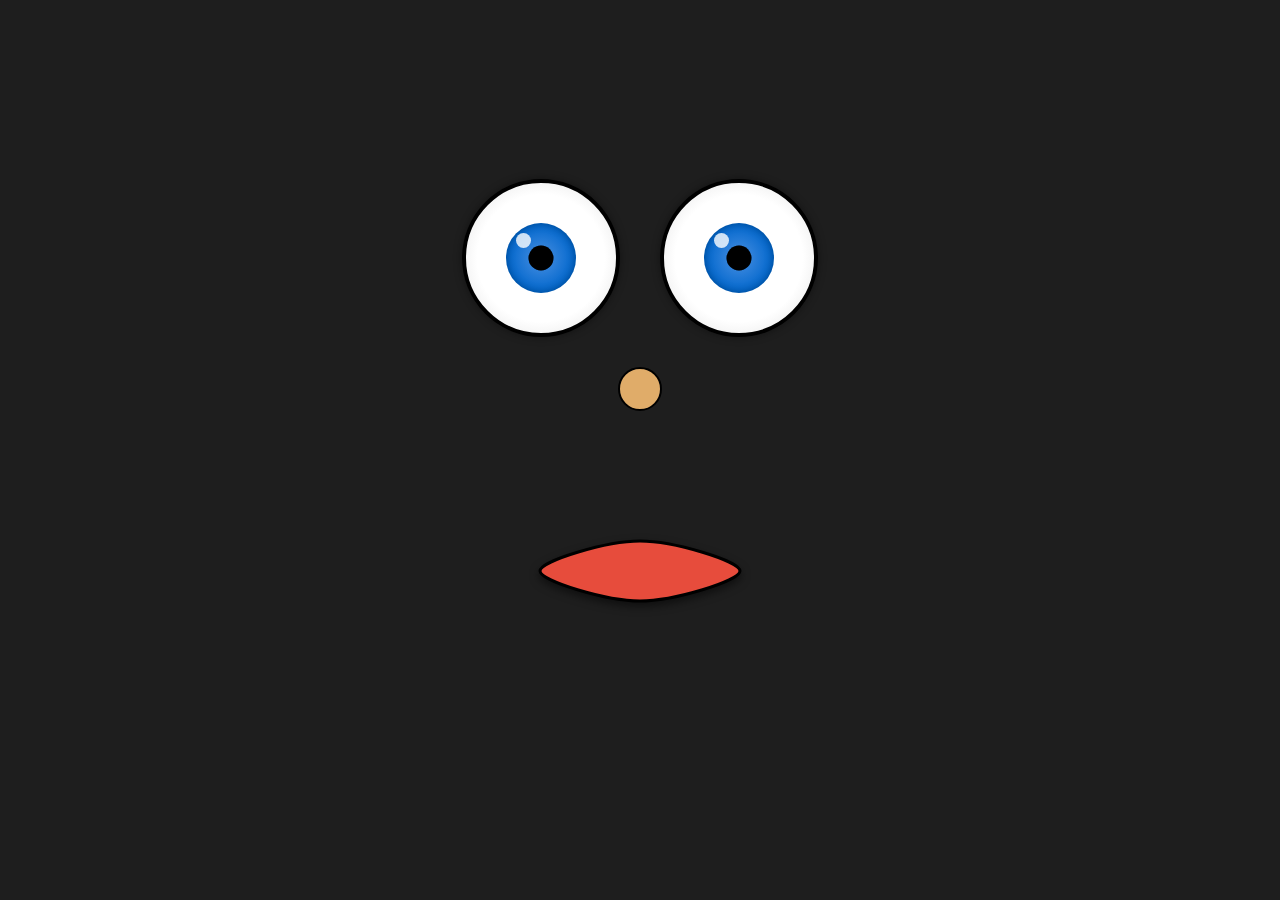
<file: eyes/index.html>
<!DOCTYPE html>
<html lang="en">
<head>
  <meta charset="UTF-8">
  <title>Žaidimas</title>
  <style>
    body {
      background: #1e1e1e;
      margin: 0;
      display: flex;
      flex-direction: column;
      align-items: center;
      justify-content: center;
      height: 100vh;
      color: #fff;
      font-family: sans-serif;
    }
    /* Eyes Container */
    .container {
      display: flex;
      gap: 40px;
      margin-bottom: 20px;
    }
    .eye {
      width: 150px;
      height: 150px;
      background: radial-gradient(circle, #fff 60%, #ddd);
      border: 4px solid #000;
      border-radius: 50%;
      position: relative;
      box-shadow: 0 0 8px rgba(0,0,0,0.4);
      overflow: hidden;
    }
    .iris {
      position: absolute;
      width: 70px;
      height: 70px;
      background: radial-gradient(circle, #4a90e2, #0066cc 70%);
      border-radius: 50%;
      top: 50%;
      left: 50%;
      transform: translate(-50%, -50%);
      transition: transform 0.15s ease-out;
      box-shadow: inset 0 0 8px rgba(0,0,0,0.3);
    }
    .iris::after {
      content: "";
      position: absolute;
      width: 15px;
      height: 15px;
      background: rgba(255,255,255,0.8);
      border-radius: 50%;
      top: 10px;
      left: 10px;
    }
    .pupil {
      position: absolute;
      width: 25px;
      height: 25px;
      background: #000;
      border-radius: 50%;
      top: 50%;
      left: 50%;
      transform: translate(-50%, -50%);
      box-shadow: inset 0 0 6px rgba(0,0,0,0.6);
    }
    /* Nose Styling */
    #nose {
      width: 40px;
      height: 40px;
      background: #e0ac69;
      border: 2px solid black;
      border-radius: 50%;
      position: relative;
      cursor: pointer;
      margin: 10px auto;
    }
    /* Booger Styling */
    .booger {
      position: absolute;
      width: 10px;
      height: 10px;
      background: #7ED321;
      border-radius: 50%;
      left: 50%;
      transform: translateX(-50%);
      top: 100%;
      opacity: 1;
      animation: boogerAnimation 1s forwards;
    }
    @keyframes boogerAnimation {
      0% {
        transform: translateX(-50%) translateY(0);
        opacity: 1;
      }
      100% {
        transform: translateX(-50%) translateY(50px);
        opacity: 0;
      }
    }
    /* SVG Mouth Styling */
    #mouthSVG {
      cursor: pointer;
      user-select: none;
      overflow: visible;
      filter: drop-shadow(0 4px 4px rgba(0,0,0,0.5));
    }
    #mouthPath {
      fill: #e74c3c;
      stroke: black;
      stroke-width: 3;
    }
  </style>
</head>
<body>
  <!-- Eyes -->
  <div class="container">
    <div class="eye">
      <div class="iris">
        <div class="pupil"></div>
      </div>
    </div>
    <div class="eye">
      <div class="iris">
        <div class="pupil"></div>
      </div>
    </div>
  </div>
  
  <!-- Nose -->
  <div id="nose"></div>
  
  <!-- SVG Mouth (Coordinate system: 0,0 to 300,300) -->
  <svg id="mouthSVG" width="300" height="300">
    <path id="mouthPath" d="M150,120 C200,120 250,150 150,180 C50,150 100,120 150,120 Z"/>
  </svg>
  
  <script>
    // --------------------------
    // Eyes Follow the Mouse
    // --------------------------
    document.addEventListener('mousemove', (event) => {
      document.querySelectorAll('.eye').forEach(eye => {
        const iris = eye.querySelector('.iris');
        const rect = eye.getBoundingClientRect();
        const centerX = rect.left + rect.width / 2;
        const centerY = rect.top + rect.height / 2;
        const deltaX = event.clientX - centerX;
        const deltaY = event.clientY - centerY;
        const angle = Math.atan2(deltaY, deltaX);
        const maxDisplacement = 20;
        const offsetX = Math.cos(angle) * maxDisplacement - 35;
        const offsetY = Math.sin(angle) * maxDisplacement - 35;
        iris.style.transform = `translate(${offsetX}px, ${offsetY}px)`;
      });
    });
    
    // --------------------------
    // Bouncy Mouth with Draggable Anchors (SVG)
    // --------------------------
    // Define four anchor points for the mouth: top, right, bottom, left
    const anchors = [
      { name: 'top',    rest: { x: 150, y: 120 }, pos: { x: 150, y: 120 }, vel: { x: 0, y: 0 } },
      { name: 'right',  rest: { x: 250, y: 150 }, pos: { x: 250, y: 150 }, vel: { x: 0, y: 0 } },
      { name: 'bottom', rest: { x: 150, y: 180 }, pos: { x: 150, y: 180 }, vel: { x: 0, y: 0 } },
      { name: 'left',   rest: { x: 50,  y: 150 }, pos: { x: 50,  y: 150 }, vel: { x: 0, y: 0 } }
    ];
    
    let activeAnchor = null;
    let dragOffset = { x: 0, y: 0 };
    
    const svg = document.getElementById('mouthSVG');
    const mouthPath = document.getElementById('mouthPath');
    
    // Convert mouse/touch event coordinates to SVG coordinates.
    function getSVGPoint(evt) {
      const pt = svg.createSVGPoint();
      pt.x = evt.clientX;
      pt.y = evt.clientY;
      return pt.matrixTransform(svg.getScreenCTM().inverse());
    }
    
    // Compute a smooth closed curve (using Catmull-Rom to Cubic Bezier conversion)
    function updateMouthPath() {
      let d = "";
      const n = anchors.length;
      for (let i = 0; i < n; i++) {
        const p0 = anchors[(i - 1 + n) % n].pos;
        const p1 = anchors[i].pos;
        const p2 = anchors[(i + 1) % n].pos;
        const p3 = anchors[(i + 2) % n].pos;
        const cp1 = {
          x: p1.x + (p2.x - p0.x) / 6,
          y: p1.y + (p2.y - p0.y) / 6
        };
        const cp2 = {
          x: p2.x - (p3.x - p1.x) / 6,
          y: p2.y - (p3.y - p1.y) / 6
        };
        if (i === 0) {
          d += `M ${p1.x},${p1.y} `;
        }
        d += `C ${cp1.x},${cp1.y} ${cp2.x},${cp2.y} ${p2.x},${p2.y} `;
      }
      d += "Z";
      mouthPath.setAttribute("d", d);
    }
    
    updateMouthPath();
    
    // Simple spring physics parameters
    const springK = 0.15;
    const damping = 0.8;
    
    function animate() {
      anchors.forEach((anchor, index) => {
        if (activeAnchor === index) return;
        const dx = anchor.rest.x - anchor.pos.x;
        const dy = anchor.rest.y - anchor.pos.y;
        const ax = dx * springK;
        const ay = dy * springK;
        anchor.vel.x = (anchor.vel.x + ax) * damping;
        anchor.vel.y = (anchor.vel.y + ay) * damping;
        anchor.pos.x += anchor.vel.x;
        anchor.pos.y += anchor.vel.y;
      });
      updateMouthPath();
      requestAnimationFrame(animate);
    }
    
    requestAnimationFrame(animate);
    
    // Drag Event Handlers for the SVG Mouth
    function onPointerDown(evt) {
      evt.preventDefault();
      const pt = getSVGPoint(evt);
      let closest = null;
      let minDist = 20;
      anchors.forEach((anchor, index) => {
        const dx = pt.x - anchor.pos.x;
        const dy = pt.y - anchor.pos.y;
        const dist = Math.hypot(dx, dy);
        if (dist < minDist) {
          minDist = dist;
          closest = index;
          dragOffset.x = anchor.pos.x - pt.x;
          dragOffset.y = anchor.pos.y - pt.y;
        }
      });
      if (closest !== null) {
        activeAnchor = closest;
      }
    }
    
    function onPointerMove(evt) {
      if (activeAnchor === null) return;
      evt.preventDefault();
      const pt = getSVGPoint(evt);
      anchors[activeAnchor].pos.x = pt.x + dragOffset.x;
      anchors[activeAnchor].pos.y = pt.y + dragOffset.y;
      anchors[activeAnchor].vel.x = 0;
      anchors[activeAnchor].vel.y = 0;
      updateMouthPath();
    }
    
    function onPointerUp(evt) {
      if (activeAnchor !== null) {
        activeAnchor = null;
      }
    }
    
    svg.addEventListener('mousedown', onPointerDown);
    document.addEventListener('mousemove', onPointerMove);
    document.addEventListener('mouseup', onPointerUp);
    
    svg.addEventListener('touchstart', (evt) => onPointerDown(evt.touches[0]));
    document.addEventListener('touchmove', (evt) => onPointerMove(evt.touches[0]));
    document.addEventListener('touchend', onPointerUp);
    
    // --------------------------
    // Nose: Press for Boogers!
    // --------------------------
    const nose = document.getElementById('nose');
    nose.addEventListener('click', function(e) {
      const booger = document.createElement('div');
      booger.classList.add('booger');
      // Add a slight random horizontal offset so each booger is a bit different.
      const offset = Math.random() * 20 - 10;
      booger.style.left = `calc(50% + ${offset}px)`;
      nose.appendChild(booger);
      // Remove the booger after the animation finishes.
      setTimeout(() => {
        if (booger.parentNode) booger.parentNode.removeChild(booger);
      }, 1000);
    });
  </script>
</body>
</html>
</file>
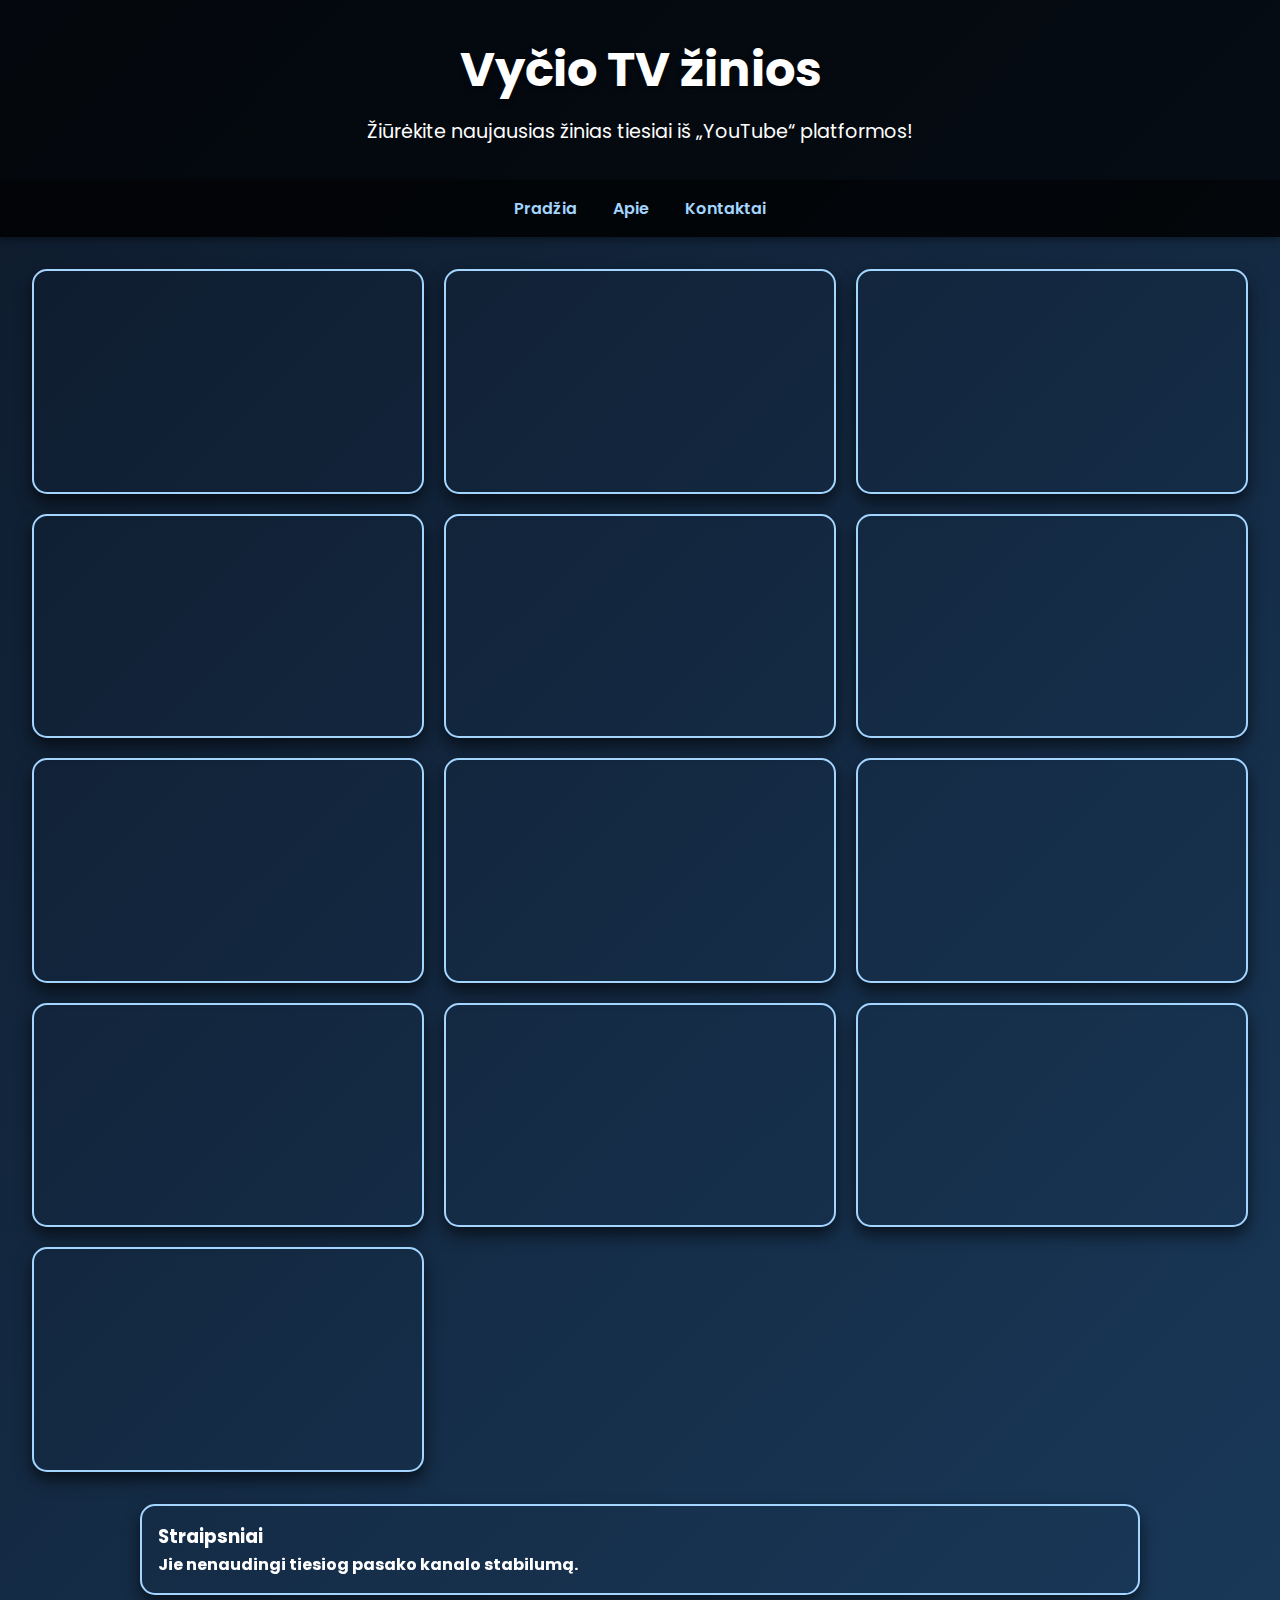
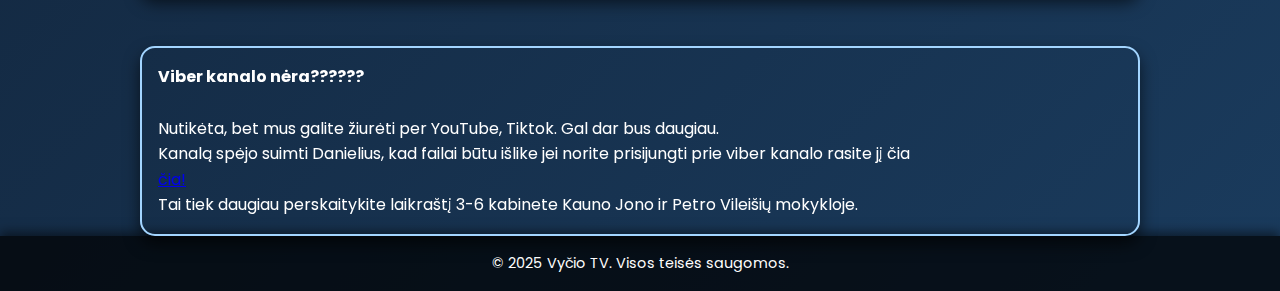
<file: news/index.html>
<!DOCTYPE html>
<html lang="lt">
<head>
  <meta charset="UTF-8">
  <meta name="viewport" content="width=device-width, initial-scale=1.0">
  <link rel="icon" href="/Cropped_Image.ico" type="image/x-icon">
  <title>Vyčio TV žinios</title>
  <!-- Google Fonts -->
  <link href="https://fonts.googleapis.com/css2?family=Poppins:wght@300;400;600&display=swap" rel="stylesheet">
  <style>
        .article-container {
      position: relative;
      padding: 1rem;
      width: 90%; /* Default width */
      max-width: 1200px; /* Max width for large screens */
      margin: auto; /* Center the container */
      overflow: hidden;
      border: 2px solid #a3d5ff;
      border-radius: 15px;
      box-shadow: 0 8px 16px rgba(0, 0, 0, 0.6);
      transition: transform 0.3s ease, box-shadow 0.3s ease;
      display: flex;
      flex-direction: column;
    }
    .article-container:hover {
      transform: translateY(-10px) scale(1.03);
      box-shadow: 0 12px 24px rgba(0, 0, 0, 0.8);
    }

    @media (min-width: 320px) {
      .article-container {
        width: 100%; /* Full width on phones */
      }
    }

    @media (min-width: 768px) {
      .article-container {
        width: 700px; /* Width for tablets */
      }
    }

    @media (min-width: 1024px) {
      .article-container {
        width: 900px; /* Width for laptops */
      }
    }

    @media (min-width: 1200px) {
      .article-container {
        width: 1000px; /* Width for desktops */
      }
    }
    /* Global Reset */
    * {
      margin: 0;
      padding: 0;
      box-sizing: border-box;
    }
    
    body {
      font-family: 'Poppins', sans-serif;
      background: linear-gradient(135deg, #0e1a2b, #1a3b5d);
      color: #fff;
      line-height: 1.6;
      overflow-x: hidden;
      scroll-behavior: smooth;
    }
    
    header {
      background: rgba(0, 0, 0, 0.7);
      padding: 2rem 1rem;
      text-align: center;
      animation: fadeInDown 1s ease-out;
    }
    
    header h1 {
      font-size: 3rem;
      margin-bottom: 0.5rem;
      text-shadow: 0 2px 5px rgba(0, 0, 0, 0.5);
    }
    
    header p {
      font-size: 1.2rem;
    }
    
    nav {
      background: rgba(0, 0, 0, 0.85);
      padding: 1rem;
      text-align: center;
      box-shadow: 0 4px 6px rgba(0, 0, 0, 0.3);
    }
    
    nav a {
      color: #a3d5ff;
      margin: 0 1rem;
      text-decoration: none;
      font-weight: 600;
      transition: color 0.3s ease;
    }
    
    nav a:hover {
      color: #fff;
    }
    
    .video-grid {
      display: grid;
      grid-template-columns: repeat(auto-fit, minmax(320px, 1fr));
      gap: 20px;
      padding: 2rem;
      animation: fadeInUp 1s ease-out;
    }
    
    .video-container {
      position: relative;
      padding-bottom: 56.25%; /* 16:9 aspect ratio */
      overflow: hidden;
      border: 2px solid #a3d5ff;
      border-radius: 15px;
      box-shadow: 0 8px 16px rgba(0, 0, 0, 0.6);
      transition: transform 0.3s ease, box-shadow 0.3s ease;
    }
    
    .video-container:hover {
      transform: translateY(-10px) scale(1.03);
      box-shadow: 0 12px 24px rgba(0, 0, 0, 0.8);
    }
    
    .video-container iframe {
      position: absolute;
      top: 0;
      left: 0;
      width: 100%;
      height: 100%;
      border: 0;
    }
    
    footer {
      background: rgba(0, 0, 0, 0.7);
      padding: 1rem;
      text-align: center;
      font-size: 0.9rem;
      box-shadow: 0 -4px 10px rgba(0, 0, 0, 0.5);
      animation: fadeInUp 1s ease-out;
    }
    
    /* Back to Top Button */
    #backToTop {
      position: fixed;
      bottom: 30px;
      right: 30px;
      background: #a3d5ff;
      color: #0e1a2b;
      border: none;
      padding: 0.75rem 1rem;
      border-radius: 50px;
      cursor: pointer;
      font-weight: bold;
      box-shadow: 0 4px 6px rgba(0, 0, 0, 0.3);
      opacity: 0;
      visibility: hidden;
      transition: opacity 0.3s ease, visibility 0.3s ease;
    }
    
    #backToTop.show {
      opacity: 1;
      visibility: visible;
    }
    
    /* Animations */
    @keyframes fadeInDown {
      from { opacity: 0; transform: translateY(-30px); }
      to { opacity: 1; transform: translateY(0); }
    }
    
    @keyframes fadeInUp {
      from { opacity: 0; transform: translateY(30px); }
      to { opacity: 1; transform: translateY(0); }
    }
  </style>
</head>
<body>

  <header>
    <h1>Vyčio TV žinios</h1>
    <p>Žiūrėkite naujausias žinias tiesiai iš „YouTube“ platformos!</p>
  </header>

  <nav>
    <a href="https://vycio-tv.vercel.app/">Pradžia</a>
    <a href="https://vycio-tv.vercel.app/#about">Apie</a>
    <a href="https://vycio-tv.vercel.app/#contact">Kontaktai</a>
  </nav>

  <main>
    <section class="video-grid">
       <div class="video-container">
        <iframe src="https://www.youtube.com/embed/CRkrfa-Paw4?si=3mkcu5pQOr3FZH5e" allowfullscreen></iframe>
      </div>
      <div class="video-container">
        <iframe src="https://www.youtube.com/embed/ALeSWalIAY0" allowfullscreen></iframe>
      </div>
      <div class="video-container">
        <iframe src="https://www.youtube.com/embed/M3ZZzd6-R8g" allowfullscreen></iframe>
      </div>
      <div class="video-container">
        <iframe src="https://www.youtube.com/embed/UlMQecQS7Qw" allowfullscreen></iframe>
      </div>
      <div class="video-container">
        <iframe src="https://www.youtube.com/embed/hj2jVKKnK5A" allowfullscreen></iframe>
      </div>
      <div class="video-container">
        <iframe src="https://www.youtube.com/embed/p2sXtpPHhSg" allowfullscreen></iframe>
      </div>
      <div class="video-container">
        <iframe src="https://www.youtube.com/embed/vKFZHLyPcSo" allowfullscreen></iframe>
      </div>
      <div class="video-container">
        <iframe src="https://www.youtube.com/embed/Kx5lXiyJ6aA" allowfullscreen></iframe>
      </div>
      <div class="video-container">
        <iframe src="https://www.youtube.com/embed/Bk8zUAzbEYI" allowfullscreen></iframe>
      </div>
      <div class="video-container">
        <iframe src="https://www.youtube.com/embed/GQlEP3t9sYQ" allowfullscreen></iframe>
      </div>
      <div class="video-container">
        <iframe src="https://www.youtube.com/embed/IhedkNdhKJo" allowfullscreen></iframe>
      </div>
      <div class="video-container">
        <iframe src="https://www.youtube.com/embed/8qwMkFgdJY4" allowfullscreen></iframe>
      </div>
      <div class="video-container">
        <iframe src="https://www.youtube.com/embed/UTdzcECtOmA" allowfullscreen></iframe>
      </div>
    </section>
    <section id="article">
      <div class="article-container">
      <h3>Straipsniai</h3>
      <h4>Jie nenaudingi tiesiog pasako kanalo stabilumą.</h4>
      </div><br><br>
      <div class="article-container">
      <p><strong>Viber kanalo nėra??????</strong></p><br>
      <p>Nutikėta, bet mus galite žiurėti per YouTube, Tiktok. Gal dar bus daugiau.<br>Kanalą spėjo suimti Danielius, kad failai būtu išlike jei norite prisijungti prie viber kanalo rasite jį čia</p><a href="https://invite.viber.com/?g2=AQBX4CON%2BXwxklNdK%2BVPXB0VbExlgVn5zqVE0VJY3rYxXlLugnHV%2FEW5YTtfYILi">
        čia!</a>
      <p>Tai tiek daugiau perskaitykite laikraštį 3-6 kabinete Kauno Jono ir Petro Vileišių mokykloje.</p>
      </div>
    </section>
  </main>

  <footer>
    © 2025 Vyčio TV. Visos teisės saugomos.
  </footer>

  <!-- Back to Top Button -->
  <button id="backToTop" onclick="scrollToTop()">Atgal į viršų</button>

  <script>
    // Back to Top button functionality
    const backToTopBtn = document.getElementById('backToTop');
    
    window.addEventListener('scroll', () => {
      if (window.pageYOffset > 300) {
        backToTopBtn.classList.add('show');
      } else {
        backToTopBtn.classList.remove('show');
      }
    });
    
    function scrollToTop() {
      window.scrollTo({ top: 0, behavior: 'smooth' });
    }
  </script>

</body>
</html>
</file>
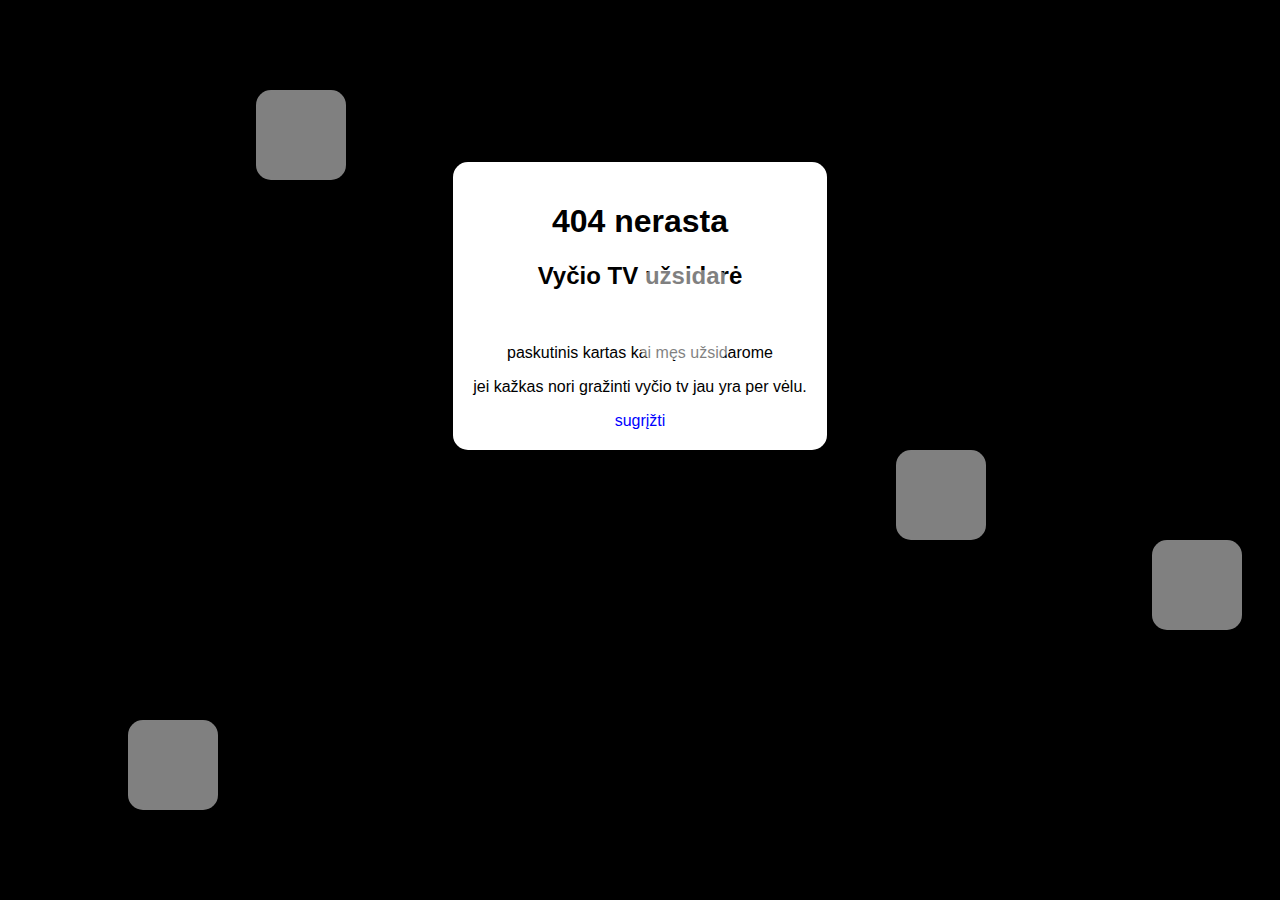
<file: old-code/index.html>
<!DOCTYPE html>
<html lang="lt">
  <head>
    <meta charset="UTF-8">
    <title>Vyčio TV užsidarymas</title>
    <style>
      body {
        font-family: Arial, sans-serif;
        background-color: black;
        color: white;
        text-align: center;
        justify-content: center;
        margin: 0;
        padding: 0;
        overflow: hidden;
      }

      /* Flying square animations */
      .square {
        position: absolute;
        width: 50px;
        height: 50px;
        background-color: rgba(255, 255, 255, 0.5);
        animation: fly 10s infinite;
      }

      @keyframes fly {
        0% {
          transform: translateX(-100px) translateY(-100px);
        }
        25% {
          transform: translateX(100vw) translateY(-100px);
        }
        50% {
          transform: translateX(100vw) translateY(100vh);
        }
        75% {
          transform: translateX(-100px) translateY(100vh);
        }
        100% {
          transform: translateX(-100px) translateY(-100px);
        }
      }

      /* Randomize the position and animation duration of each square */
      .square:nth-child(odd) {
        animation-duration: 8s;
      }

      .square:nth-child(even) {
        animation-duration: 12s;
      }

      a {
        color: blue;
        text-decoration: none;
        transition: color 0.3s, transform 0.3s;
      }

      a:hover {
        text-decoration: underline;
        color: gray;
        transform: scale(1.1);
      }

      div {
        color: black;
        background-color: white;
        border-radius: 15px;
        display: inline-block;
        padding: 20px;
        transition: transform 0.3s;
      }

      div:hover {
        transform: translateY(-5px);
      }

    </style>
  </head>
  <body>
    <!-- Flying squares in the background -->
    <div class="square" style="top: 10%; left: 20%"></div>
    <div class="square" style="top: 30%; left: 50%"></div>
    <div class="square" style="top: 50%; left: 70%"></div>
    <div class="square" style="top: 80%; left: 10%"></div>
    <div class="square" style="top: 60%; left: 90%"></div>
<br>
    <br>
    <br>
    <br>
    <br><br><br><br><br>
    <div>
      <h1>404 nerasta</h1>
      <h2>Vyčio TV užsidarė</h2><br>
      <p>paskutinis kartas kai męs užsidarome</p>
      <p>jei kažkas nori gražinti vyčio tv jau yra per vėlu.</p>
      <a href="https://google.com">sugrįžti</a>
    </div>
  </body>
</html>
</file>
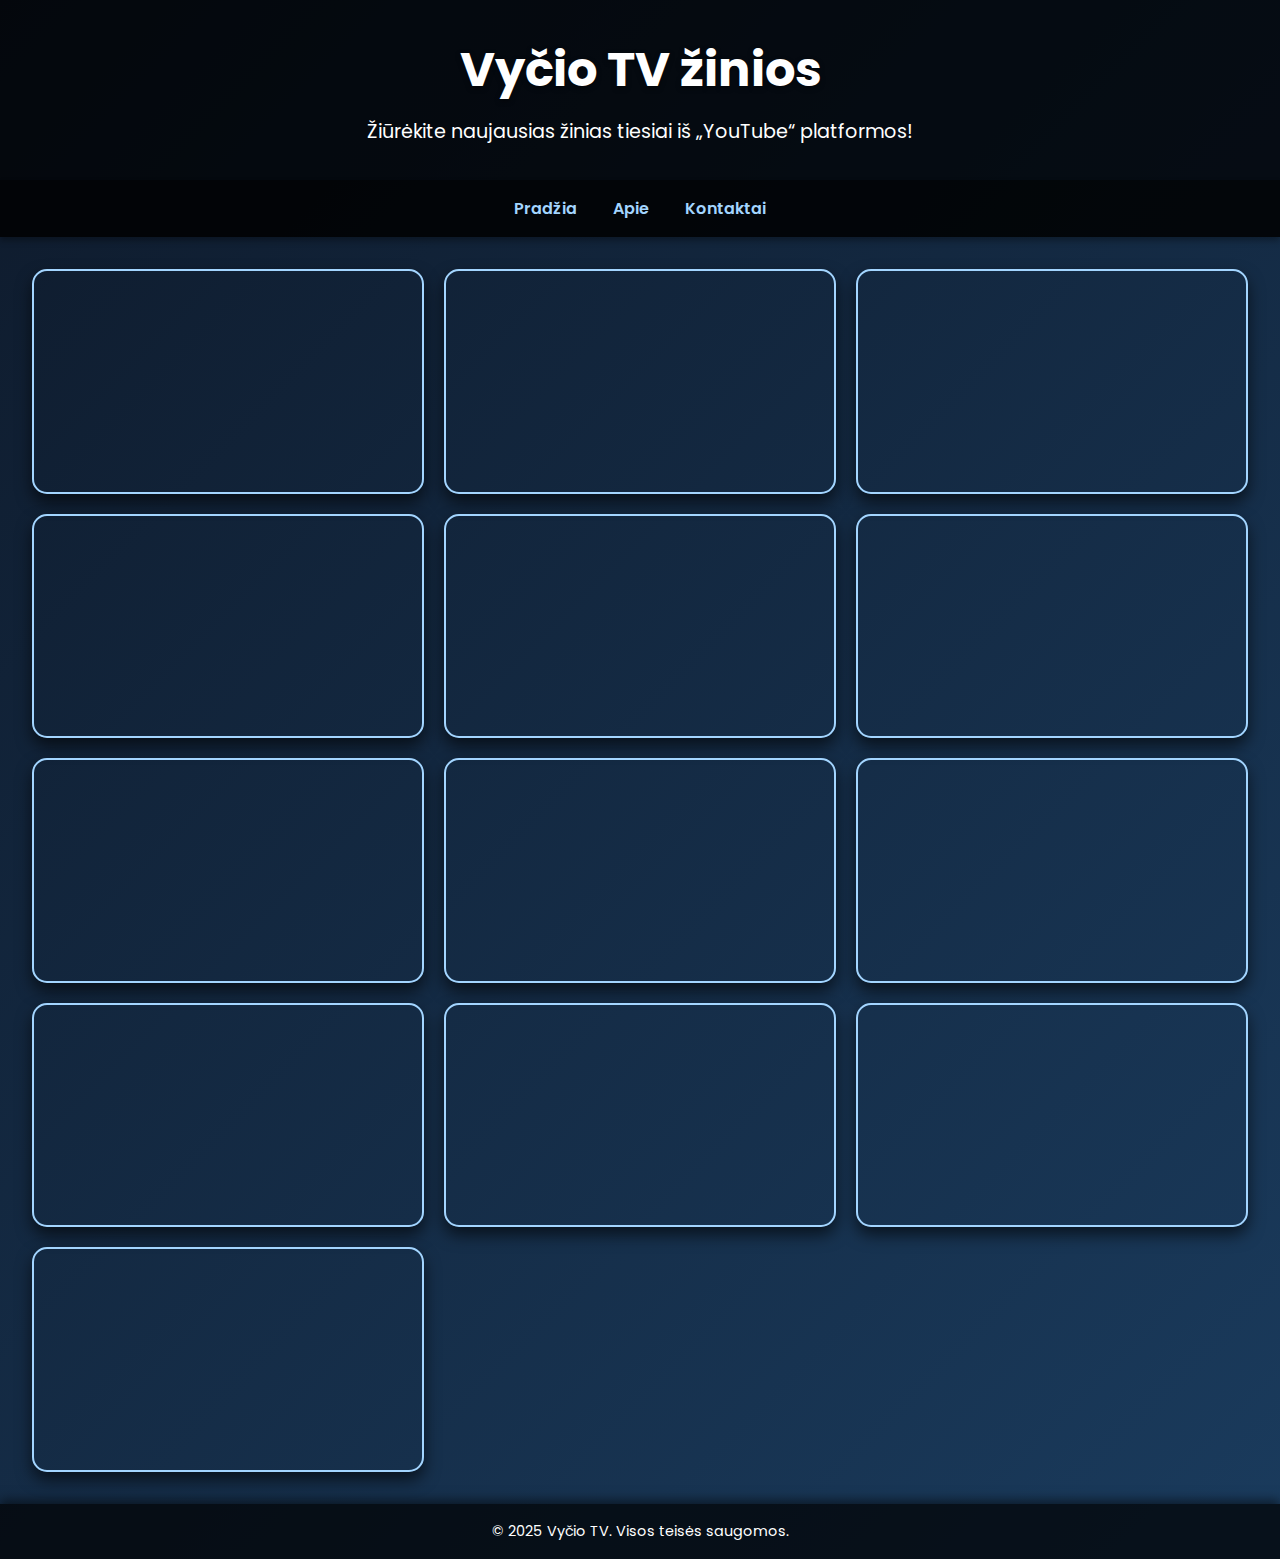
<file: news/yt.html>
<!DOCTYPE html>
<html lang="lt">
<head>
  <meta charset="UTF-8">
  <meta name="viewport" content="width=device-width, initial-scale=1.0">
  <title>Vyčio TV žinios</title>
  <!-- Google Fonts -->
  <link href="https://fonts.googleapis.com/css2?family=Poppins:wght@300;400;600&display=swap" rel="stylesheet">
  <style>
    /* Global Reset */
    * {
      margin: 0;
      padding: 0;
      box-sizing: border-box;
    }
    
    body {
      font-family: 'Poppins', sans-serif;
      background: linear-gradient(135deg, #0e1a2b, #1a3b5d);
      color: #fff;
      line-height: 1.6;
      overflow-x: hidden;
      scroll-behavior: smooth;
    }
    
    header {
      background: rgba(0, 0, 0, 0.7);
      padding: 2rem 1rem;
      text-align: center;
      animation: fadeInDown 1s ease-out;
    }
    
    header h1 {
      font-size: 3rem;
      margin-bottom: 0.5rem;
      text-shadow: 0 2px 5px rgba(0, 0, 0, 0.5);
    }
    
    header p {
      font-size: 1.2rem;
    }
    
    nav {
      background: rgba(0, 0, 0, 0.85);
      padding: 1rem;
      text-align: center;
      box-shadow: 0 4px 6px rgba(0, 0, 0, 0.3);
    }
    
    nav a {
      color: #a3d5ff;
      margin: 0 1rem;
      text-decoration: none;
      font-weight: 600;
      transition: color 0.3s ease;
    }
    
    nav a:hover {
      color: #fff;
    }
    
    .video-grid {
      display: grid;
      grid-template-columns: repeat(auto-fit, minmax(320px, 1fr));
      gap: 20px;
      padding: 2rem;
      animation: fadeInUp 1s ease-out;
    }
    
    .video-container {
      position: relative;
      padding-bottom: 56.25%; /* 16:9 aspect ratio */
      overflow: hidden;
      border: 2px solid #a3d5ff;
      border-radius: 15px;
      box-shadow: 0 8px 16px rgba(0, 0, 0, 0.6);
      transition: transform 0.3s ease, box-shadow 0.3s ease;
    }
    
    .video-container:hover {
      transform: translateY(-10px) scale(1.03);
      box-shadow: 0 12px 24px rgba(0, 0, 0, 0.8);
    }
    
    .video-container iframe {
      position: absolute;
      top: 0;
      left: 0;
      width: 100%;
      height: 100%;
      border: 0;
    }
    
    footer {
      background: rgba(0, 0, 0, 0.7);
      padding: 1rem;
      text-align: center;
      font-size: 0.9rem;
      box-shadow: 0 -4px 10px rgba(0, 0, 0, 0.5);
      animation: fadeInUp 1s ease-out;
    }
    
    /* Back to Top Button */
    #backToTop {
      position: fixed;
      bottom: 30px;
      right: 30px;
      background: #a3d5ff;
      color: #0e1a2b;
      border: none;
      padding: 0.75rem 1rem;
      border-radius: 50px;
      cursor: pointer;
      font-weight: bold;
      box-shadow: 0 4px 6px rgba(0, 0, 0, 0.3);
      opacity: 0;
      visibility: hidden;
      transition: opacity 0.3s ease, visibility 0.3s ease;
    }
    
    #backToTop.show {
      opacity: 1;
      visibility: visible;
    }
    
    /* Animations */
    @keyframes fadeInDown {
      from { opacity: 0; transform: translateY(-30px); }
      to { opacity: 1; transform: translateY(0); }
    }
    
    @keyframes fadeInUp {
      from { opacity: 0; transform: translateY(30px); }
      to { opacity: 1; transform: translateY(0); }
    }
  </style>
</head>
<body>

  <header>
    <h1>Vyčio TV žinios</h1>
    <p>Žiūrėkite naujausias žinias tiesiai iš „YouTube“ platformos!</p>
  </header>

  <nav>
    <a href="https://vycio-tv.vercel.app/">Pradžia</a>
    <a href="https://vycio-tv.vercel.app/#about">Apie</a>
    <a href="https://vycio-tv.vercel.app/#contact">Kontaktai</a>
  </nav>

  <main>
    <section class="video-grid">
       <div class="video-container">
        <iframe src="https://www.youtube.com/embed/CRkrfa-Paw4?si=3mkcu5pQOr3FZH5e" allowfullscreen></iframe>
      </div>
      <div class="video-container">
        <iframe src="https://www.youtube.com/embed/ALeSWalIAY0" allowfullscreen></iframe>
      </div>
      <div class="video-container">
        <iframe src="https://www.youtube.com/embed/M3ZZzd6-R8g" allowfullscreen></iframe>
      </div>
      <div class="video-container">
        <iframe src="https://www.youtube.com/embed/UlMQecQS7Qw" allowfullscreen></iframe>
      </div>
      <div class="video-container">
        <iframe src="https://www.youtube.com/embed/hj2jVKKnK5A" allowfullscreen></iframe>
      </div>
      <div class="video-container">
        <iframe src="https://www.youtube.com/embed/p2sXtpPHhSg" allowfullscreen></iframe>
      </div>
      <div class="video-container">
        <iframe src="https://www.youtube.com/embed/vKFZHLyPcSo" allowfullscreen></iframe>
      </div>
      <div class="video-container">
        <iframe src="https://www.youtube.com/embed/Kx5lXiyJ6aA" allowfullscreen></iframe>
      </div>
      <div class="video-container">
        <iframe src="https://www.youtube.com/embed/Bk8zUAzbEYI" allowfullscreen></iframe>
      </div>
      <div class="video-container">
        <iframe src="https://www.youtube.com/embed/GQlEP3t9sYQ" allowfullscreen></iframe>
      </div>
      <div class="video-container">
        <iframe src="https://www.youtube.com/embed/IhedkNdhKJo" allowfullscreen></iframe>
      </div>
      <div class="video-container">
        <iframe src="https://www.youtube.com/embed/8qwMkFgdJY4" allowfullscreen></iframe>
      </div>
      <div class="video-container">
        <iframe src="https://www.youtube.com/embed/UTdzcECtOmA" allowfullscreen></iframe>
      </div>
    </section>
  </main>

  <footer>
    © 2025 Vyčio TV. Visos teisės saugomos.
  </footer>

  <!-- Back to Top Button -->
  <button id="backToTop" onclick="scrollToTop()">Atgal į viršų</button>

  <script>
    // Back to Top button functionality
    const backToTopBtn = document.getElementById('backToTop');
    
    window.addEventListener('scroll', () => {
      if (window.pageYOffset > 300) {
        backToTopBtn.classList.add('show');
      } else {
        backToTopBtn.classList.remove('show');
      }
    });
    
    function scrollToTop() {
      window.scrollTo({ top: 0, behavior: 'smooth' });
    }
  </script>

</body>
</html>
</file>
